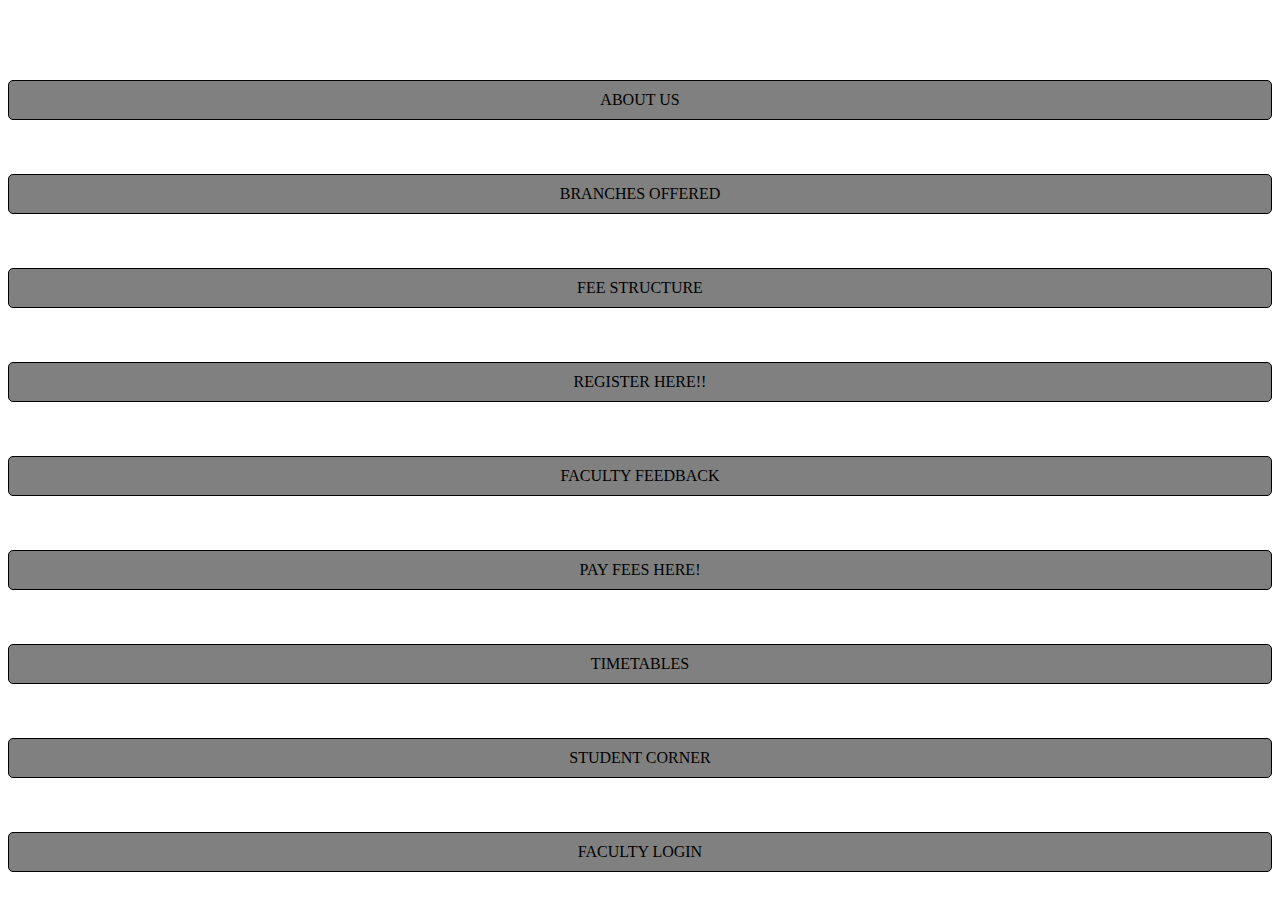
<file: index.html>
<html>
    <head>
        <style>
    a {
      display: flex;
      justify-content: center;
      align-items: center;
      text-decoration: none;
      color: black;
      font-size: 16px;
      padding: 10px 20px;
      border: 1px solid black;
      border-radius: 5px;
      background-color: grey;
    }

    a:hover {
      background-color: lightgray;
    }
  </style>
    </head>
    <body>
        <br><br><br><br>
    <a href="aboutus.html" target=exe.html>ABOUT US</a><br>
    <br><br>
    <a href="branches.html" target=exe.html>BRANCHES OFFERED</a><BR>
    <br><br>
    <a href="fee.html" target=exe.html>FEE STRUCTURE</a><BR>
    <br><br>
    <a href="form.html" target=exe.html>REGISTER HERE!!</a>
    <br>
    <br><br>
    <a href="feedback.html" target=exe.html>FACULTY FEEDBACK</a>
    <br>
    <br><br>
    <a href="FeePayment.html" target=exe.html>PAY FEES HERE!</a>
    <br>
    <br><br>
    <a href="timetable.html" target=exe.html>TIMETABLES</a>
    <br>
    <br>
    <br>
    <a href="slogin.html" target=exe.html>STUDENT CORNER</a>
    <br>
    <br><br>
    <a href="flogin.html" target=exe.html>FACULTY LOGIN</a>
    <br>
    <br>
    </body>
</html>
</file>
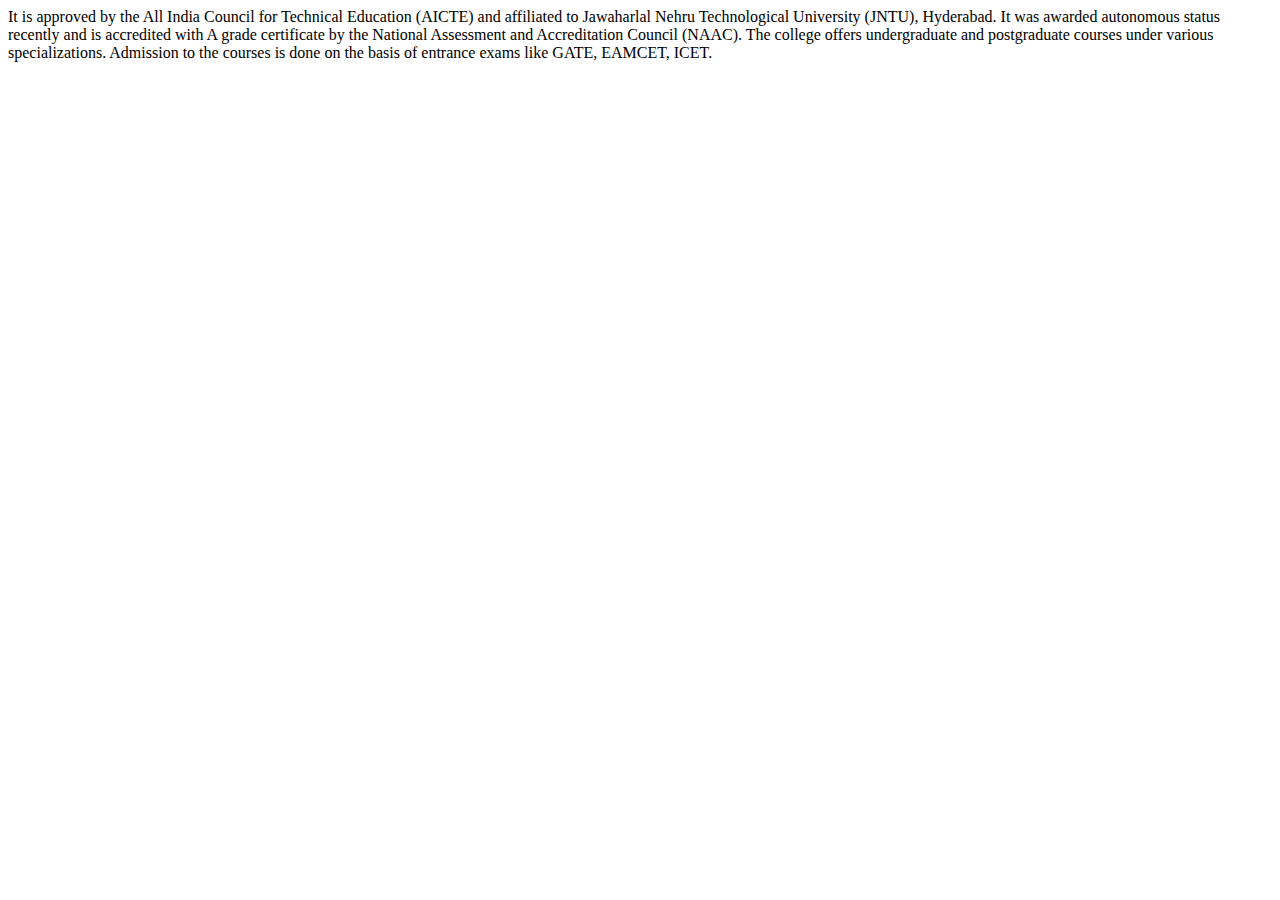
<file: aboutus.html>
<html>
<body>
<p>It is approved by the All India Council for Technical Education (AICTE) and affiliated to Jawaharlal Nehru Technological 
    University (JNTU), Hyderabad. It was awarded autonomous status recently and is accredited with A grade certificate by the 
    National Assessment and Accreditation Council (NAAC). The college offers undergraduate and postgraduate courses under various 
    specializations. Admission to the courses is done on the basis of entrance exams like GATE, EAMCET, ICET.</p>
</body>
</html>
</file>
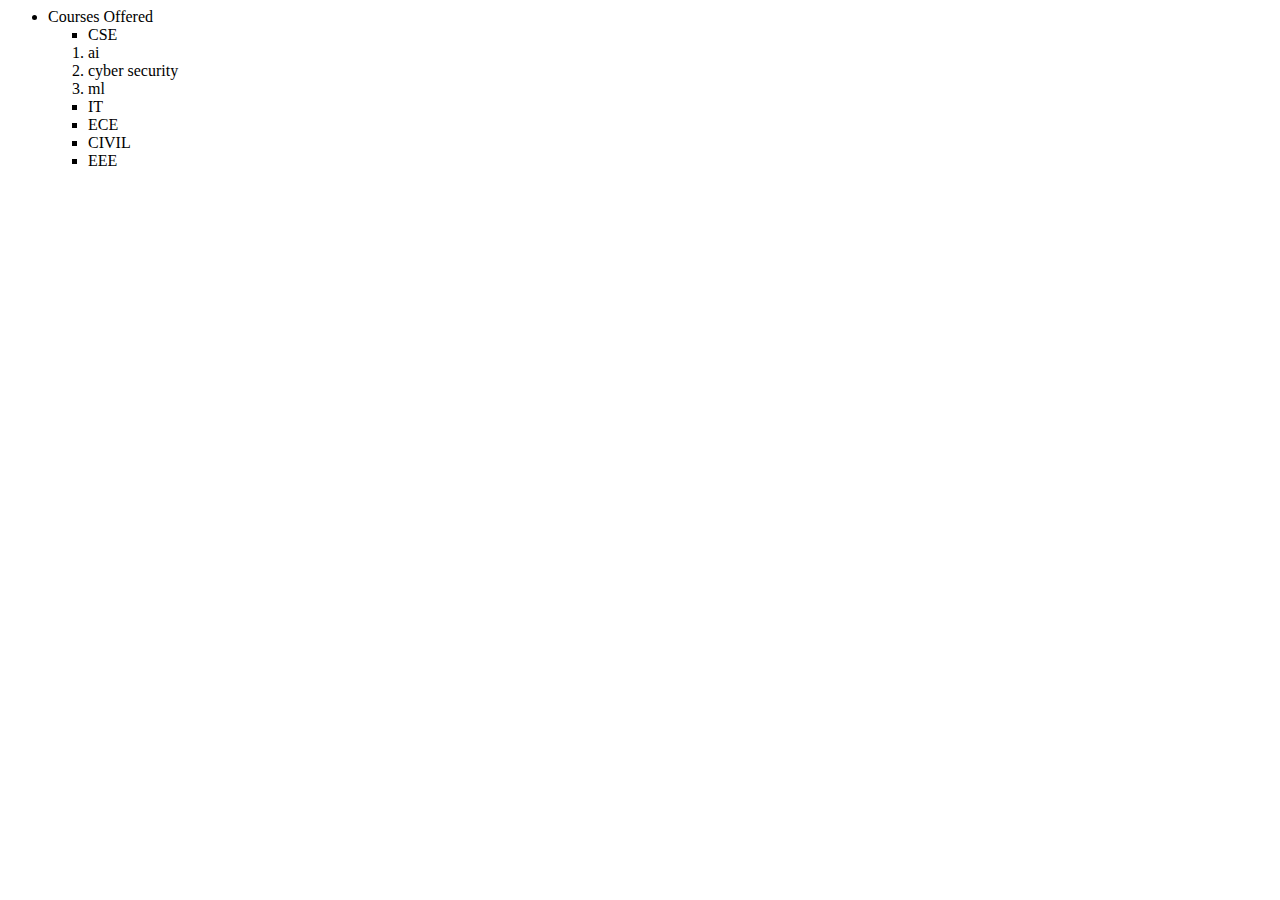
<file: branches.html>
<html>
<body>
<ul type="disk">
	<li>Courses Offered
		<ul type="square">
			<li>CSE
		</ul>
		<ol type=1>
			<li>ai
			<li>cyber security
			<li>ml
		</ol>
		<ul type="square">
			<li>IT
		</ul>
		<ul type="square">
			<li>ECE
		</ul>
		<ul type="square">
			<li>CIVIL
		</ul>
		<ul type="square">
			<li>EEE
		</ul>
</ul>
</body>
</html>
</file>
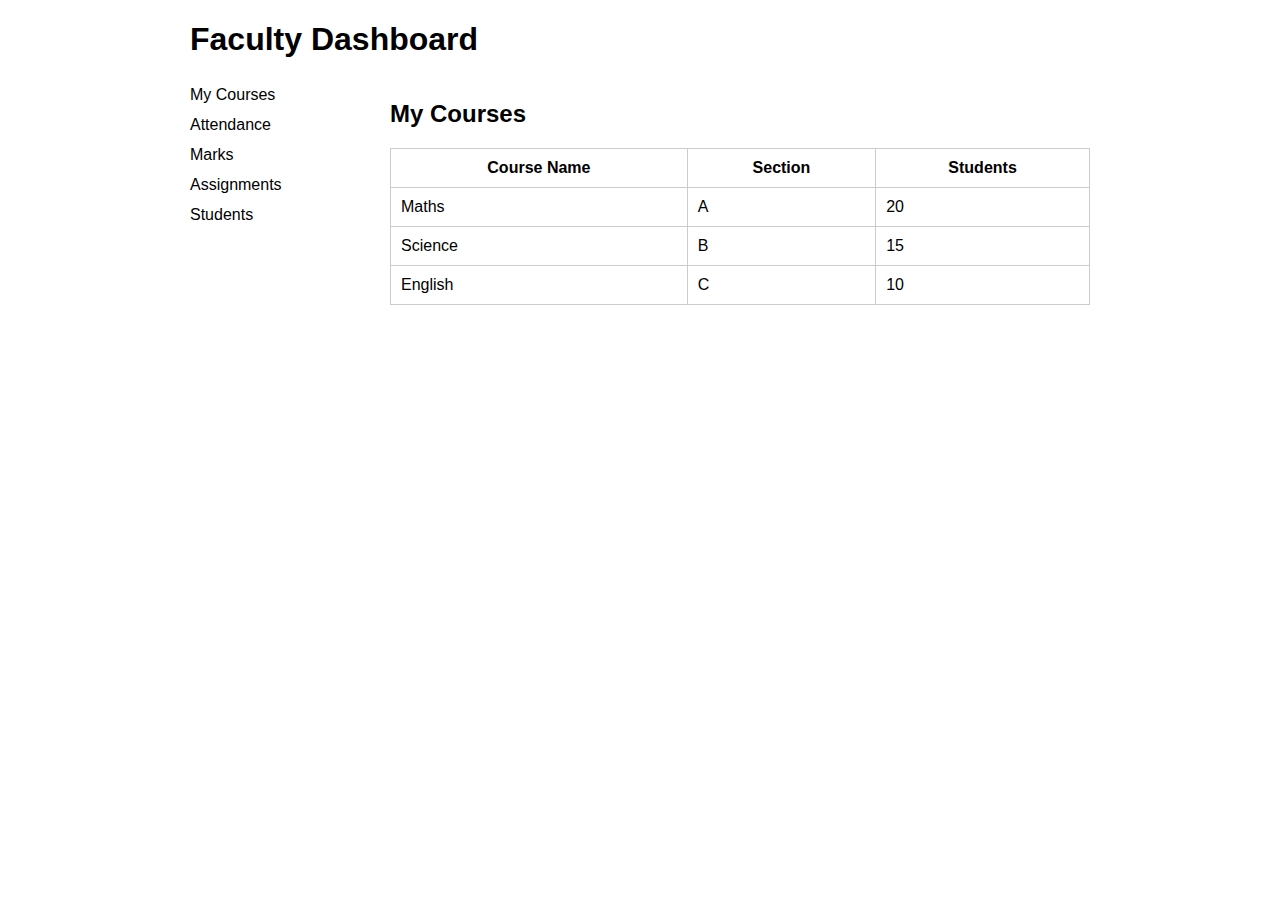
<file: fdashboard.html>
<!DOCTYPE html>
<html>
<head>
<title>Faculty Dashboard</title>
<link rel="stylesheet" href="stylee.css">
</head>
<body>
<div class="container">
<h1>Faculty Dashboard</h1>
<div class="sidebar">
<ul>
<li><a href="#">My Courses</a></li>
<li><a href="#">Attendance</a></li>
<li><a href="#">Marks</a></li>
<li><a href="#">Assignments</a></li>
<li><a href="#">Students</a></li>
</ul>
</div>
<div class="main">
<h2>My Courses</h2>
<table>
<tr>
<th>Course Name</th>
<th>Section</th>
<th>Students</th>
</tr>
<tr>
<td>Maths</td>
<td>A</td>
<td>20</td>
</tr>
<tr>
<td>Science</td>
<td>B</td>
<td>15</td>
</tr>
<tr>
<td>English</td>
<td>C</td>
<td>10</td>
</tr>
</table>
</div>
</div>
</body>
</html>
</file>
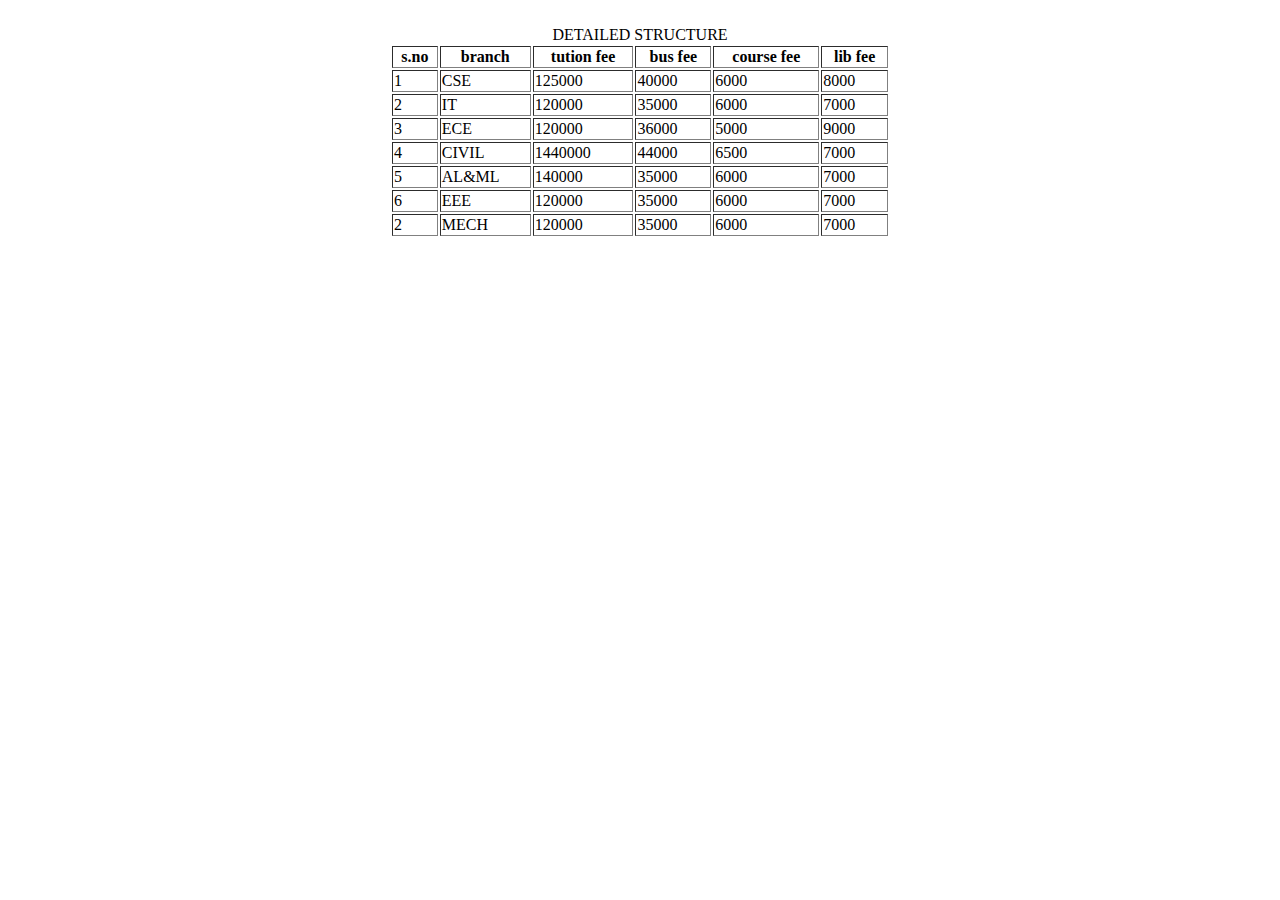
<file: fee.html>
<html>
<body>
<table border height=20 width=500 hspace=200 vspace=100 title="fee" frame="void" align=center>
		<caption> DETAILED STRUCTURE </caption>
		<thead>
			<tr>
				<th>s.no</th>
				<th>branch</th>
				<th>tution fee</th>
				<th>bus fee</th>
				<th>course fee</th>
				<th>lib fee</th>
			</tr>
		</thead>
		<br>
		<tbody>
			<tr>
				<td>1</td>
				<td>CSE</td>
				<td>125000</td>
				<td>40000</td>
				<td>6000</td>
				<td>8000</td>
			</tr>
			<tr>
				<td>2</td>
				<td>IT</td>
				<td>120000</td>
				<td>35000</td>
				<td>6000</td>
				<td>7000</td>
			</tr>
			<tr>
				<td>3</td>
				<td>ECE</td>
				<td>120000</td>
				<td>36000</td>
				<td>5000</td>
				<td>9000</td>
			</tr>
			<tr>
				<td>4</td>
				<td>CIVIL</td>
				<td>1440000</td>
				<td>44000</td>
				<td>6500</td>
				<td>7000</td>
			</tr>
			<tr>
				<td>5</td>
				<td>AL&ML</td>
				<td>140000</td>
				<td>35000</td>
				<td>6000</td>
				<td>7000</td>
			</tr>
			<tr>
				<td>6</td>
				<td>EEE</td>
				<td>120000</td>
				<td>35000</td>
				<td>6000</td>
				<td>7000</td>
			</tr>
			<tr>
				<td>2</td>
				<td>MECH</td>
				<td>120000</td>
				<td>35000</td>
				<td>6000</td>
				<td>7000</td>
			</tr>
		</table>
	</body>
</html>
</file>
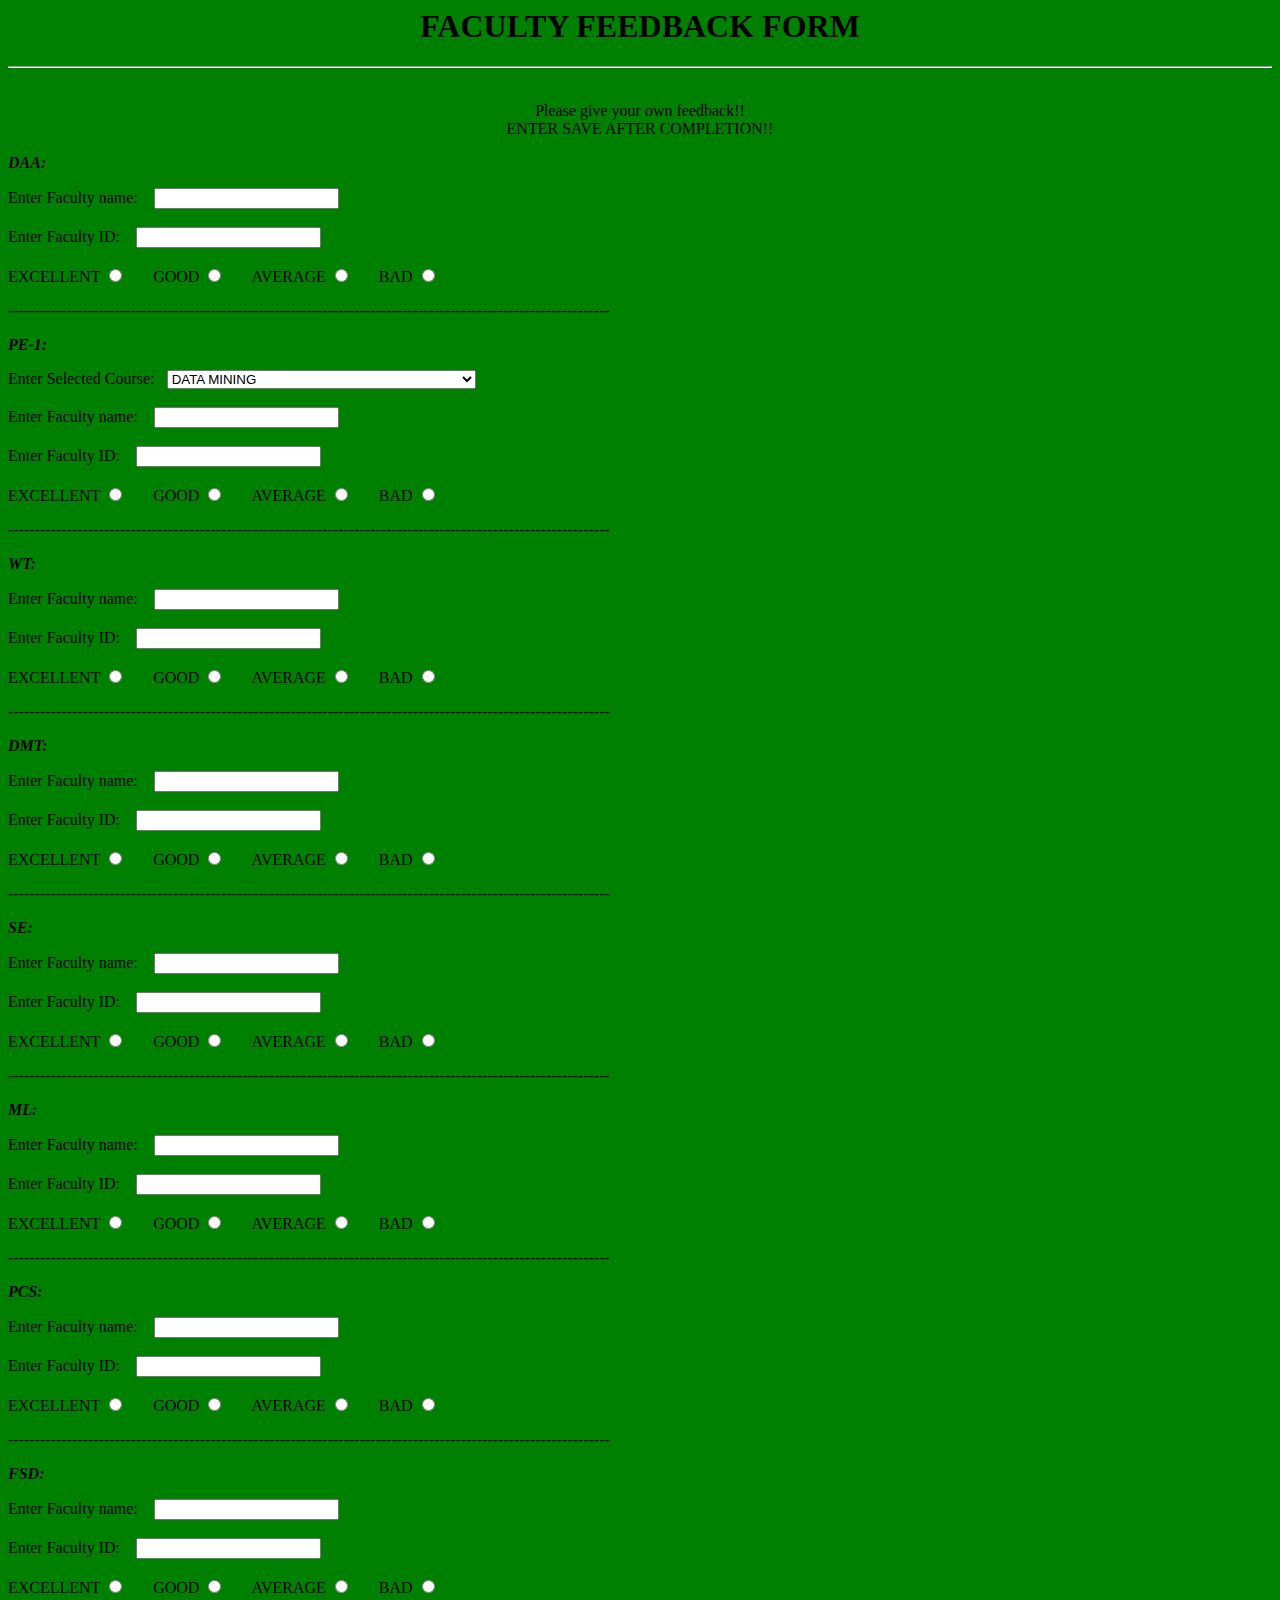
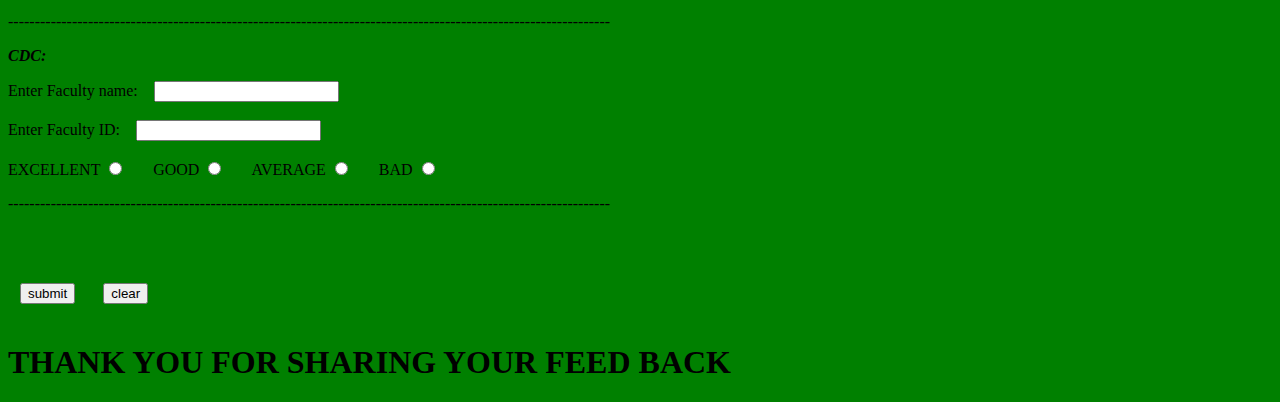
<file: feedback.html>
<html>
<head>
	<title> FEEDBACK FORM </title>
<body bgcolor="green">
	<h1 align=center> FACULTY FEEDBACK FORM </h1>
	<hr>
	<p align=center>
	<br>
	Please give your own feedback!!<br>
	ENTER SAVE AFTER COMPLETION!!<br></p>
	<p><b><i>DAA:</b></i></p>
	Enter Faculty name:&nbsp; &nbsp; <input type="text" name="fname"</input><br><br>
	Enter Faculty ID:&nbsp; &nbsp; <input type="text" name="fid"</input><br><br>
	EXCELLENT <input type="radio" name="excellent" value="yes"> &nbsp; &nbsp; &nbsp;
	GOOD <input type="radio" name="excellent" value="yes"> &nbsp; &nbsp; &nbsp;
	AVERAGE <input type="radio" name="excellent" value="yes"> &nbsp; &nbsp; &nbsp;
	BAD <input type="radio" name="excellent" value="yes"> &nbsp; &nbsp; &nbsp;<br>
	<p>-----------------------------------------------------------------------------------------------------------------</p>
	<p><b><i>PE-1:</b></i></p>
	Enter Selected Course:&nbsp; &nbsp;<select name="pecourse">
		<option value="DM">DATA MINING</option>
		<option value="RPA">ROBOTIC PROCESS AUTOMATION</option>
		<option value="NSC">NETWORK SECURITY AND CRYPTOGRAPHY</option>
		</select><BR><BR>
	Enter Faculty name:&nbsp; &nbsp; <input type="text" name="fname"</input><br><br>
	Enter Faculty ID:&nbsp; &nbsp; <input type="text" name="fid"</input><br><br>
	EXCELLENT <input type="radio" name="exce" value="yes"> &nbsp; &nbsp; &nbsp;
	GOOD <input type="radio" name="exce" value="yes"> &nbsp; &nbsp; &nbsp;
	AVERAGE <input type="radio" name="exce" value="yes"> &nbsp; &nbsp; &nbsp;
	BAD <input type="radio" name="exce" value="yes"> &nbsp; &nbsp; &nbsp;<br>
	<p>-----------------------------------------------------------------------------------------------------------------</p>
	<p><b><i>WT:</b></i></p>
	Enter Faculty name:&nbsp; &nbsp; <input type="text" name="fname"</input><br><br>
	Enter Faculty ID:&nbsp; &nbsp; <input type="text" name="fid"</input><br><br>
	EXCELLENT <input type="radio" name="ex" value="yes"> &nbsp; &nbsp; &nbsp;
	GOOD <input type="radio" name="ex" value="yes"> &nbsp; &nbsp; &nbsp;
	AVERAGE <input type="radio" name="ex" value="yes"> &nbsp; &nbsp; &nbsp;
	BAD <input type="radio" name="ex" value="yes"> &nbsp; &nbsp; &nbsp;<br>
	<p>-----------------------------------------------------------------------------------------------------------------</p>
	<p><b><i>DMT:</b></i></p>
	Enter Faculty name:&nbsp; &nbsp; <input type="text" name="fname"</input><br><br>
	Enter Faculty ID:&nbsp; &nbsp; <input type="text" name="fid"</input><br><br>
	EXCELLENT <input type="radio" name="excellent" value="dmt"> &nbsp; &nbsp; &nbsp;
	GOOD <input type="radio" name="good" value="dmt"> &nbsp; &nbsp; &nbsp;
	AVERAGE <input type="radio" name="average" value="dmt"> &nbsp; &nbsp; &nbsp;
	BAD <input type="radio" name="dmt" value="yes"> &nbsp; &nbsp; &nbsp;<br>
	<p>-----------------------------------------------------------------------------------------------------------------</p>
	<p><b><i>SE:</b></i></p>
	Enter Faculty name:&nbsp; &nbsp; <input type="text" name="fname"</input><br><br>
	Enter Faculty ID:&nbsp; &nbsp; <input type="text" name="fid"</input><br><br>
	EXCELLENT <input type="radio" name="se" value="yes"> &nbsp; &nbsp; &nbsp;
	GOOD <input type="radio" name="se" value="yes"> &nbsp; &nbsp; &nbsp;
	AVERAGE <input type="radio" name="se" value="yes"> &nbsp; &nbsp; &nbsp;
	BAD <input type="radio" name="se" value="yes"> &nbsp; &nbsp; &nbsp;<br>
	<p>-----------------------------------------------------------------------------------------------------------------</p>
	<p><b><i>ML:</b></i></p>
	Enter Faculty name:&nbsp; &nbsp; <input type="text" name="fname"</input><br><br>
	Enter Faculty ID:&nbsp; &nbsp; <input type="text" name="fid"</input><br><br>
	EXCELLENT <input type="radio" name="ml" value="yes"> &nbsp; &nbsp; &nbsp;
	GOOD <input type="radio" name="ml" value="yes"> &nbsp; &nbsp; &nbsp;
	AVERAGE <input type="radio" name="ml" value="yes"> &nbsp; &nbsp; &nbsp;
	BAD <input type="radio" name="ml" value="yes"> &nbsp; &nbsp; &nbsp;<br>
	<p>-----------------------------------------------------------------------------------------------------------------</p>
	<p><b><i>PCS:</b></i></p>
	Enter Faculty name:&nbsp; &nbsp; <input type="text" name="fname"</input><br><br>
	Enter Faculty ID:&nbsp; &nbsp; <input type="text" name="fid"</input><br><br>
	EXCELLENT <input type="radio" name="pcs" value="yes"> &nbsp; &nbsp; &nbsp;
	GOOD <input type="radio" name="pcs" value="yes"> &nbsp; &nbsp; &nbsp;
	AVERAGE <input type="radio" name="pcs" value="yes"> &nbsp; &nbsp; &nbsp;
	BAD <input type="radio" name="pcs" value="yes"> &nbsp; &nbsp; &nbsp;<br>
	<p>-----------------------------------------------------------------------------------------------------------------</p>
	<p><b><i>FSD:</b></i></p>
	Enter Faculty name:&nbsp; &nbsp; <input type="text" name="fname"</input><br><br>
	Enter Faculty ID:&nbsp; &nbsp; <input type="text" name="fid"</input><br><br>
	EXCELLENT <input type="radio" name="fsd" value="yes"> &nbsp; &nbsp; &nbsp;
	GOOD <input type="radio" name="fsd" value="yes"> &nbsp; &nbsp; &nbsp;
	AVERAGE <input type="radio" name="fsd" value="yes"> &nbsp; &nbsp; &nbsp;
	BAD <input type="radio" name="fsd" value="yes"> &nbsp; &nbsp; &nbsp;<br>
	<p>-----------------------------------------------------------------------------------------------------------------</p>
	<p><b><i>CDC:</b></i></p>
	Enter Faculty name:&nbsp; &nbsp; <input type="text" name="fname"</input><br><br>
	Enter Faculty ID:&nbsp; &nbsp; <input type="text" name="fid"</input><br><br>
	EXCELLENT <input type="radio" name="cdc" value="yes"> &nbsp; &nbsp; &nbsp;
	GOOD <input type="radio" name="cdc" value="yes"> &nbsp; &nbsp; &nbsp;
	AVERAGE <input type="radio" name="cdc" value="yes"> &nbsp; &nbsp; &nbsp;
	BAD <input type="radio" name="cdc" value="yes"> &nbsp; &nbsp; &nbsp;<br>
	<p>-----------------------------------------------------------------------------------------------------------------</p><BR><BR><BR>
	&nbsp; &nbsp;<input type="button" name="submit" value="submit">&nbsp; &nbsp; &nbsp; &nbsp;<input type="reset" value="clear"><BR><BR>
	<H1>THANK YOU FOR SHARING YOUR FEED BACK</H1>
</body>
</html>
</file>
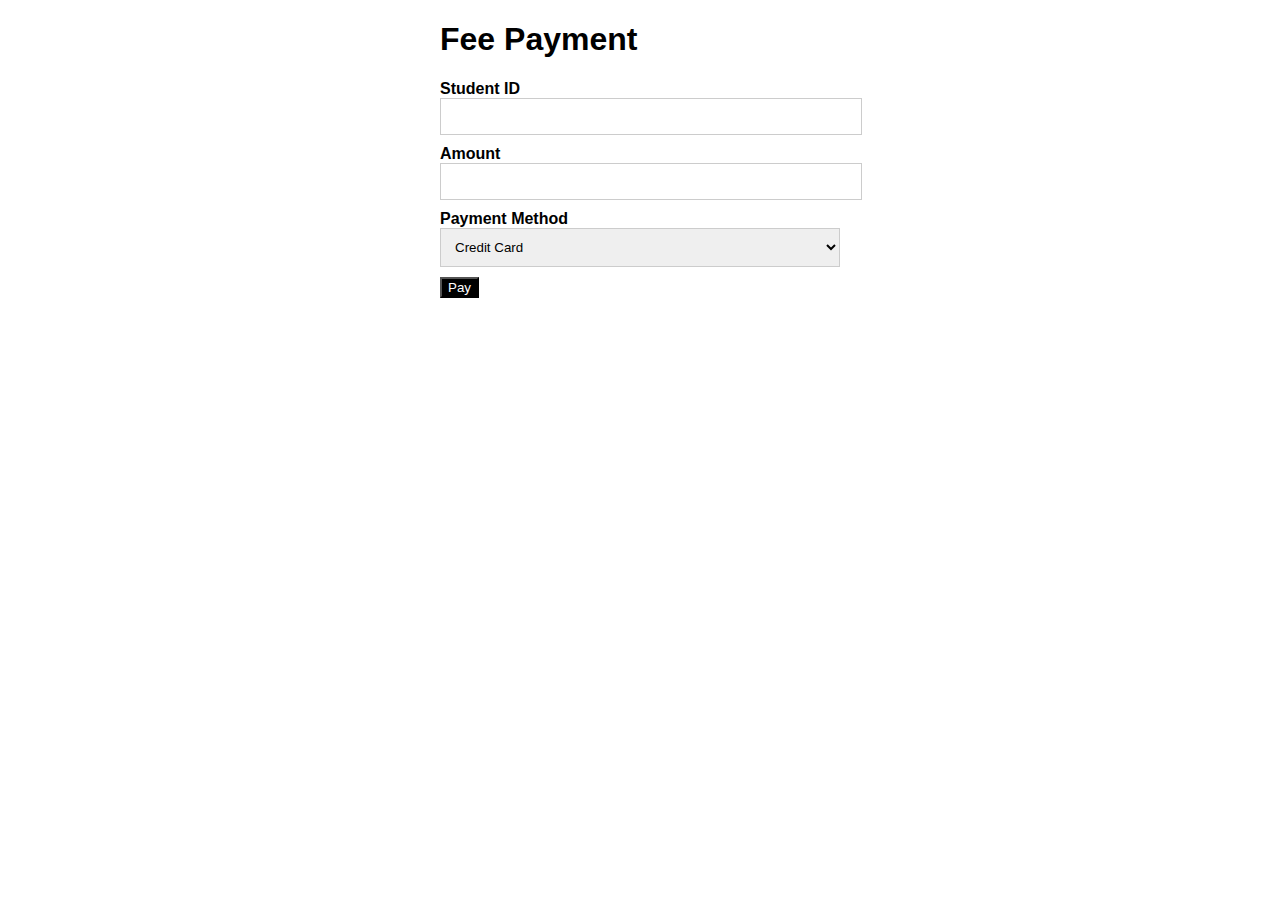
<file: FeePayment.html>
<!DOCTYPE html>
<html>
<head>
<title>Fee Payment</title>
<link rel="stylesheet" href="sty.css">
</head>
<body>
<div class="container">
<h1>Fee Payment</h1>
<form action="pay-fee.php" method="post">
<div class="form-group">
<label for="student-id">Student ID</label>
<input type="text" name="student-id" id="student-id" class="form-control">
</div>
<div class="form-group">
<label for="amount">Amount</label>
<input type="number" name="amount" id="amount" class="form-control">
</div>
<div class="form-group">
<label for="payment-method">Payment Method</label>
<select name="payment-method" id="payment-method" class="form-control">
<option value="card">Credit Card</option>
<option value="bank-transfer">Bank Transfer</option>
</select>
</div>
<button type="submit" class="btn btn-primary">Pay</button>
</form>
</div>
</body>
</html>
</file>
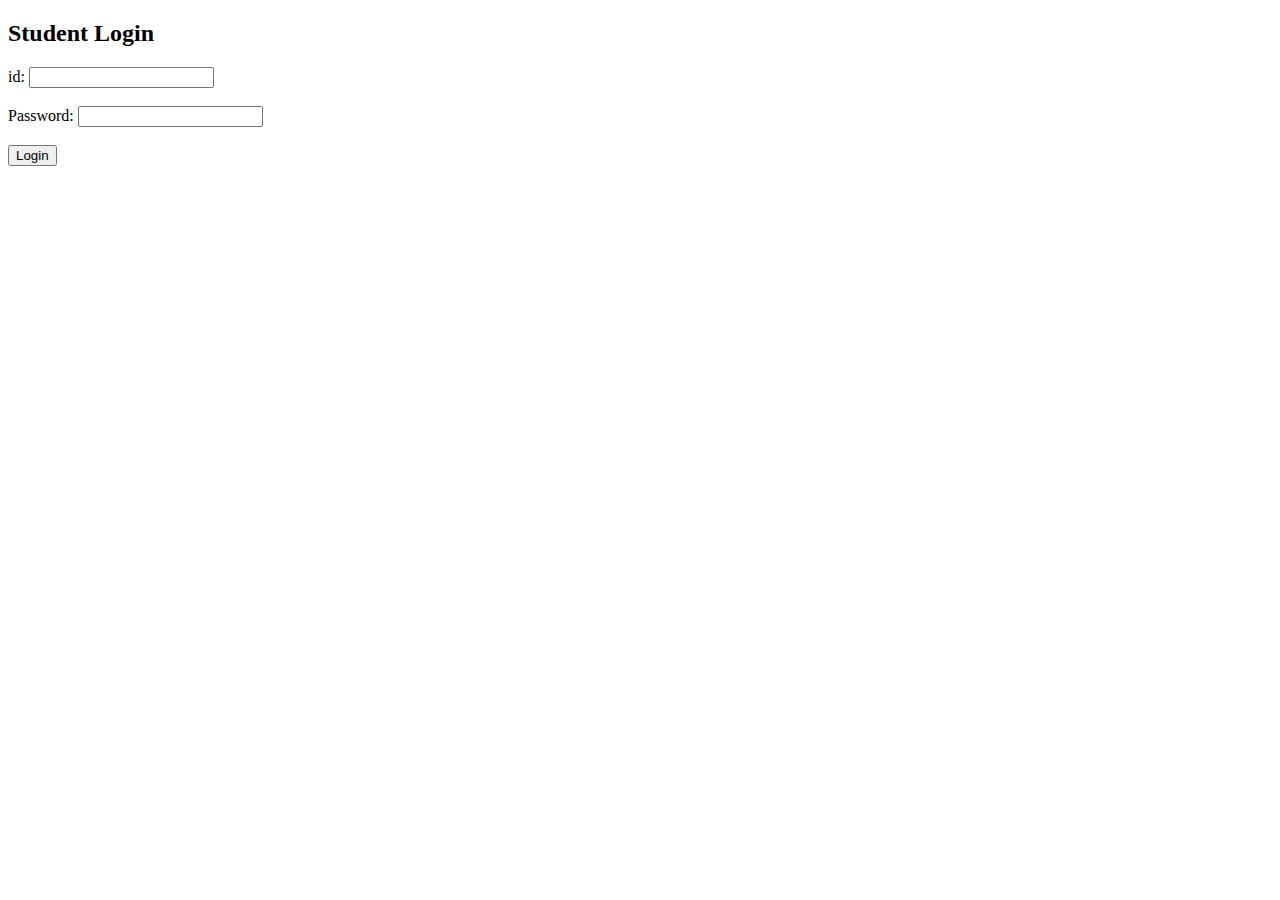
<file: flogin.html>
<!DOCTYPE html>
<html>
<head>
    <title>Student Login</title>
    <script>
        function authenticate() {
            var rollNumber = document.getElementById("rollNumber").value;
            var password = document.getElementById("password").value;
            if (rollNumber === password) {
                alert("Login successful!");
                window.location.href = "fdashboard.html";
            } else {
                alert("Incorrect credentials. Please try again.");
            }
        }
    </script>
</head>
<body>
    <h2>Student Login</h2>
    <form>
        <label for="rollNumber">id:</label>
        <input type="text" id="rollNumber" name="rollNumber" required><br><br>
        
        <label for="password">Password:</label>
        <input type="password" id="password" name="password" required><br><br>
        
        <input type="button" value="Login" onclick="authenticate()">
    </form>
</body>
</html>
</file>
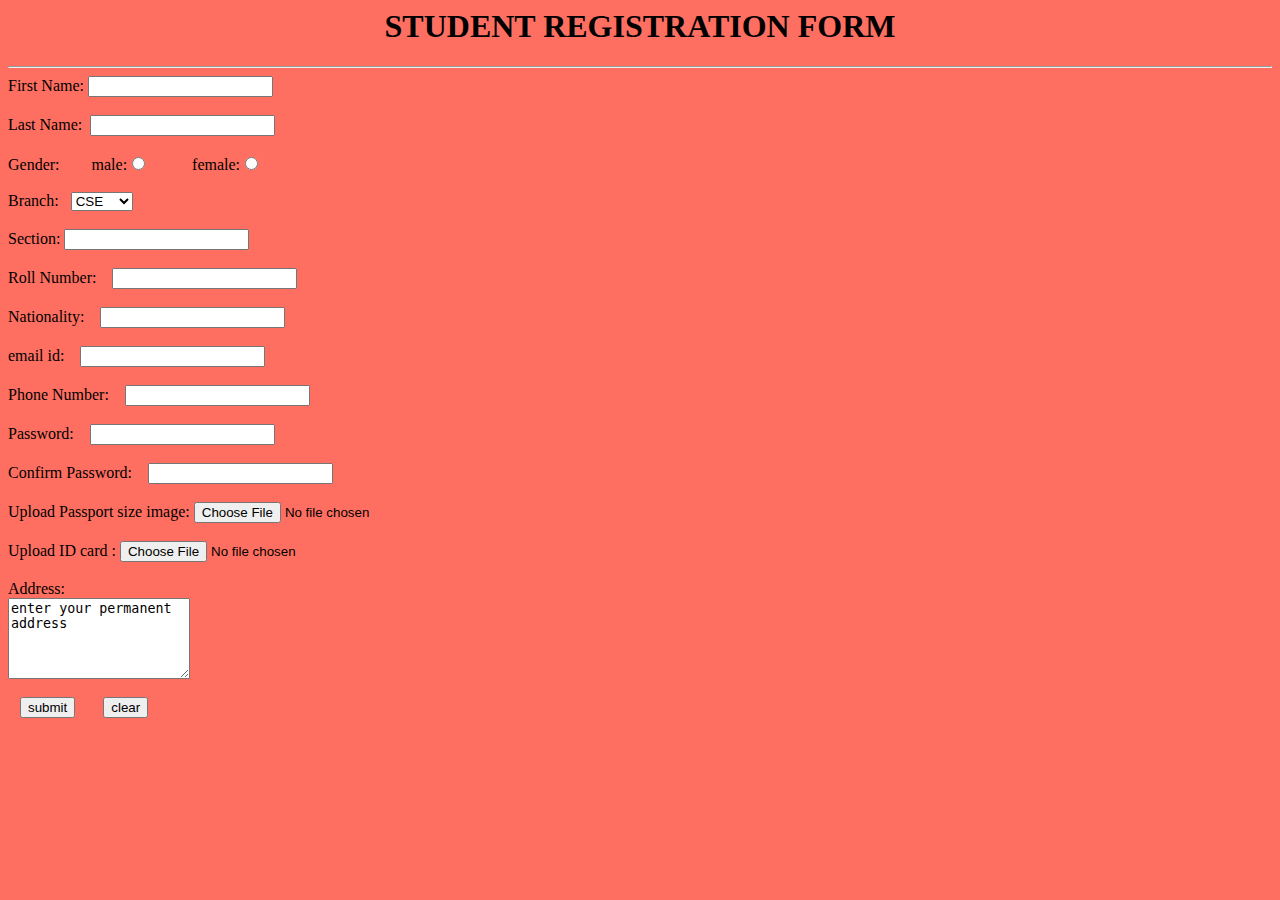
<file: form.html>
<!Student Registration.......-->
<html>
<head>
	<h1 align=center>STUDENT REGISTRATION FORM</h1><hr>
</head>
<body bgcolor=#FF6F61>
	<form name="Studentinfo" method="get">
		First Name: <input type="text" name="name" ><br><br>
		Last Name:&nbsp; <input type="text" name="name"><BR><br>
		Gender:&nbsp; &nbsp; &nbsp; &nbsp; male:<input type="radio" name="Gender" value="yes"/> &nbsp; &nbsp; &nbsp; &nbsp; &nbsp;
				female:<input type="radio" name="Gender" value="yes"/><br><br>
		Branch:&nbsp; &nbsp;<select name="Branch" id="branch">
		<option value="CSE">CSE</option>
		<option value="IT">IT</option>
		<option value="MECH">MECH</option>
		<option value="EEE">EEE</option>
		<option value="ECE">ECE</option>
		<option value="CIVIL">CIVIL</option>
		</select><br><br>
		Section: <input type="text" name="sec" ><br><br>
		Roll Number:&nbsp; &nbsp; <input type="TEXT" maxlength=10 name="rno"><br><br>
		Nationality:&nbsp; &nbsp; <input type="text" name="name" ><br><br>
		email id:&nbsp; &nbsp; <input type="text" name="mail"><br><br>
		Phone Number:&nbsp; &nbsp; <input type="int" name="phno" maxlength=10 ><br><br>
		Password:&nbsp; &nbsp; <input type="password" name="pwd" ><br><br>
		Confirm Password:&nbsp; &nbsp; <input type="password" name="cpwd" ><br><br>
		Upload Passport size image: <input type="file" name="img" value="browse"><br><br>
		Upload ID card : <input type="file" name="id" value="browse"><br><br>
		Address:<br><textarea name="address" rows=5 columns=10000>enter your permanent address</textarea><br><br>
		&nbsp; &nbsp;<input type="button" name="submit" value="submit">&nbsp; &nbsp; &nbsp; &nbsp;<input type="reset" value="clear">
	</form>
</body>
</html>
</file>
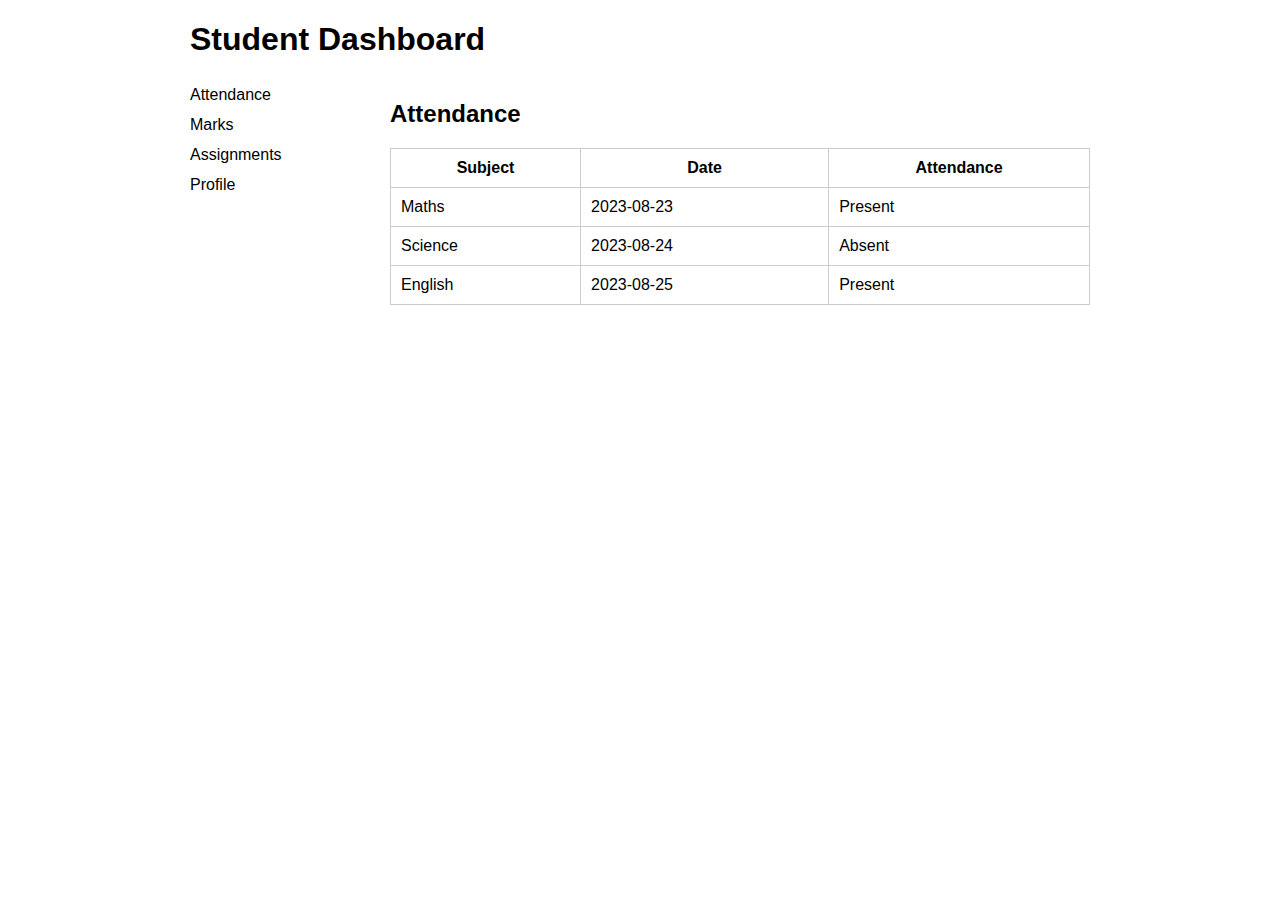
<file: sdashboard.html>
<!DOCTYPE html>
<html>
<head>
<title>Student Dashboard</title>
<link rel="stylesheet" href="sstyle.css">
</head>
<body>
<div class="container">
<h1>Student Dashboard</h1>
<div class="sidebar">
<ul>
<li><a href="#">Attendance</a></li>
<li><a href="#">Marks</a></li>
<li><a href="#">Assignments</a></li>
<li><a href="#">Profile</a></li>
</ul>
</div>
<div class="main">
<h2>Attendance</h2>
<table>
<tr>
<th>Subject</th>
<th>Date</th>
<th>Attendance</th>
</tr>
<tr>
<td>Maths</td>
<td>2023-08-23</td>
<td>Present</td>
</tr>
<tr>
<td>Science</td>
<td>2023-08-24</td>
<td>Absent</td>
</tr>
<tr>
<td>English</td>
<td>2023-08-25</td>
<td>Present</td>
</tr>
</table>
</div>
</div>
</body>
</html>
</file>
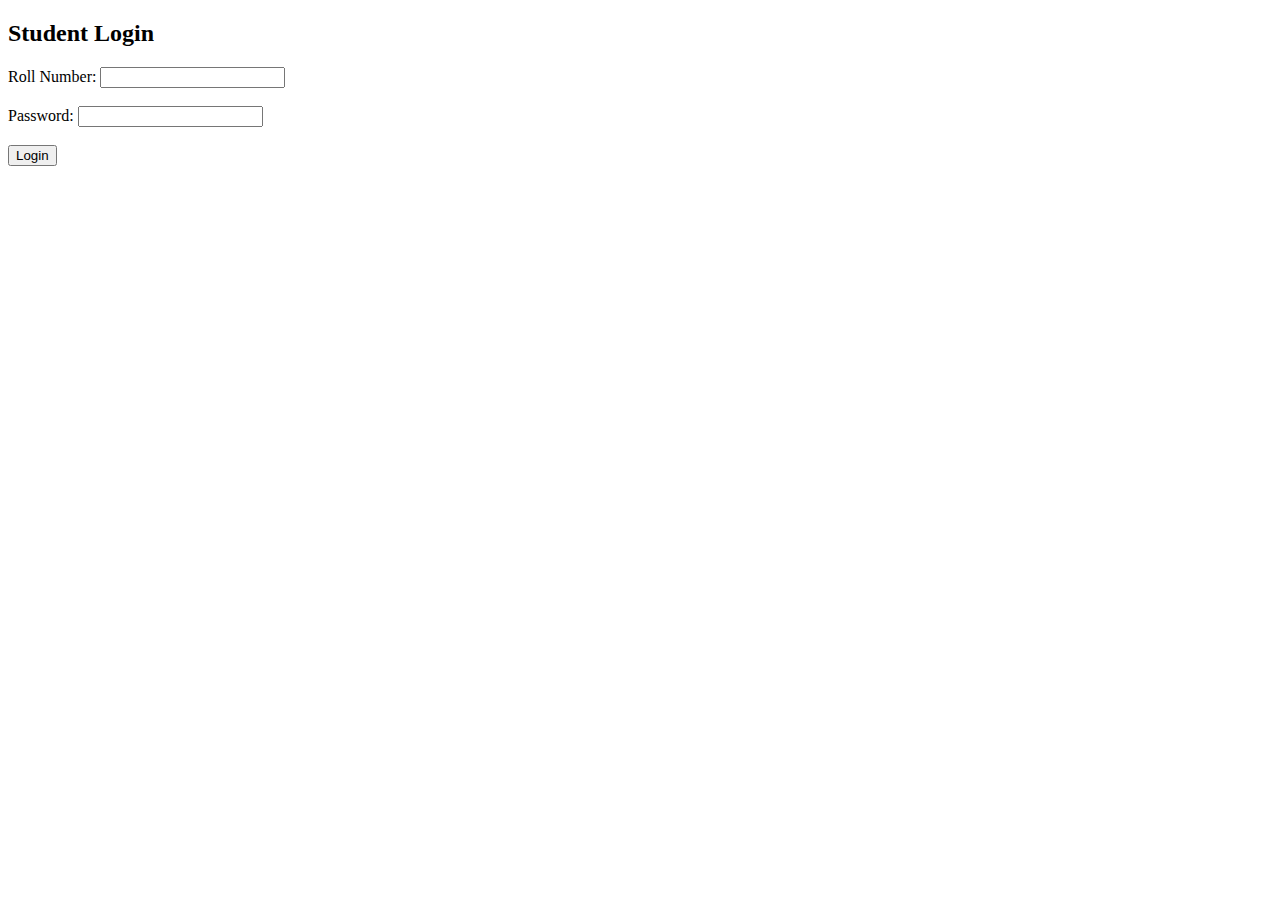
<file: slogin.html>
<!DOCTYPE html>
<html>
<head>
    <title>Student Login</title>
    <script>
        function authenticate() {
            var rollNumber = document.getElementById("rollNumber").value;
            var password = document.getElementById("password").value;
            if (rollNumber === password) {
                alert("Login successful!");
                window.location.href = "sdashboard.html";
            } else {
                alert("Incorrect credentials. Please try again.");
            }
        }
    </script>
</head>
<body>
    <h2>Student Login</h2>
    <form>
        <label for="rollNumber">Roll Number:</label>
        <input type="text" id="rollNumber" name="rollNumber" required><br><br>
        
        <label for="password">Password:</label>
        <input type="password" id="password" name="password" required><br><br>
        
        <input type="button" value="Login" onclick="authenticate()">
    </form>
</body>
</html>
</file>
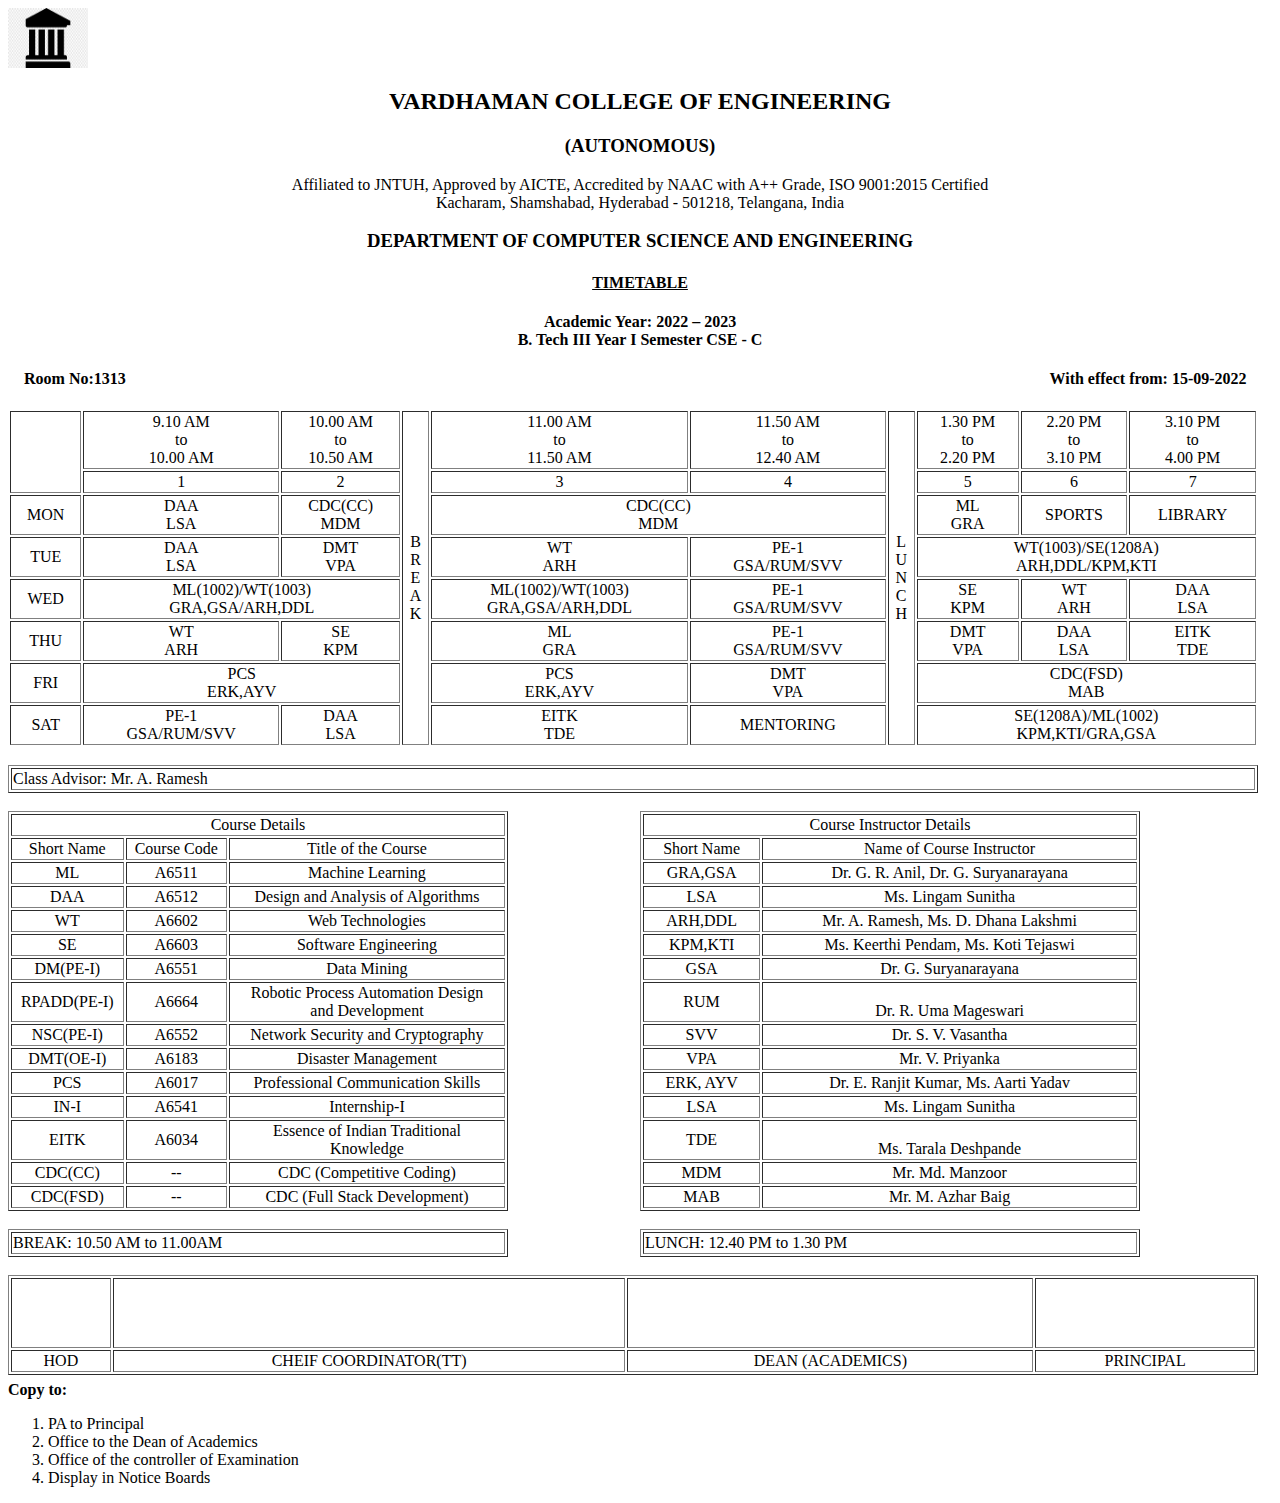
<file: timetable.html>
<html>
<head>
	<title> TIME TABLE CSE_C </title>
</head>
<body>
<img src="logo.png" height=60 width=80>
<h2 align=center>VARDHAMAN COLLEGE OF ENGINEERING</h2>
<h3 align=center>(AUTONOMOUS)</h3>
<p align=center>Affiliated to JNTUH, Approved by AICTE, Accredited by NAAC with A++ Grade, ISO 9001:2015 Certified<br>
Kacharam, Shamshabad, Hyderabad - 501218, Telangana, India</p>
<h3 align=center>DEPARTMENT OF COMPUTER SCIENCE AND ENGINEERING</h3>
<h4 align=center><u>TIMETABLE</u></h4>
<h4 align=center>Academic Year: 2022 – 2023<br>
B. Tech III Year I Semester CSE - C</h4>
<h4 align=left>&nbsp &nbsp Room No:1313 &nbsp &nbsp &nbsp &nbsp &nbsp &nbsp &nbsp &nbsp &nbsp &nbsp &nbsp &nbsp &nbsp &nbsp &nbsp &nbsp &nbsp &nbsp &nbsp &nbsp &nbsp &nbsp &nbsp &nbsp &nbsp &nbsp &nbsp &nbsp &nbsp &nbsp &nbsp &nbsp &nbsp &nbsp &nbsp &nbsp &nbsp &nbsp &nbsp &nbsp &nbsp &nbsp &nbsp &nbsp &nbsp &nbsp &nbsp &nbsp &nbsp &nbsp &nbsp &nbsp &nbsp &nbsp &nbsp &nbsp &nbsp &nbsp &nbsp &nbsp &nbsp &nbsp &nbsp &nbsp &nbsp &nbsp &nbsp &nbsp &nbsp &nbsp &nbsp &nbsp &nbsp &nbsp &nbsp &nbsp &nbsp &nbsp &nbsp &nbsp &nbsp &nbsp &nbsp &nbsp &nbsp &nbsp &nbsp &nbsp &nbsp &nbsp &nbsp &nbsp &nbsp &nbsp &nbsp &nbsp &nbsp &nbsp &nbsp &nbsp &nbsp &nbsp &nbsp &nbsp &nbsp &nbsp &nbsp &nbsp &nbsp &nbsp &nbsp &nbsp &nbsp &nbsp &nbsp With effect from: 15-09-2022</h4>
	<table frame="void" border=3 height=200 width=1250 title="time table">
		<tr align=center>
			<td rowspan=2></td> 
			<td>9.10 AM<br>to<br>10.00 AM</td>
			<td>10.00 AM<br>to<br>10.50 AM</td>
			<td rowspan=8>B<br>R<br>E<br>A<br>K</th>
			<td>11.00 AM<br>to<br>11.50 AM</td>
			<td>11.50 AM<br>to<br>12.40 AM</td>
			<td rowspan=8>L<br>U<br>N<br>C<br>H</td>
			<td>1.30 PM<br>to<br>2.20 PM</td>
			<td>2.20 PM<br>to<br>3.10 PM</td>
			<td>3.10 PM<br>to<br>4.00 PM</td>
		</tr>
		<tr align=center>			
			<td>1</td>
			<td>2</td>
			<td>3</td>
			<td>4</td>
			<td>5</td>
			<td>6</td>
			<td>7</td>
		</tr>
		<tr align=center>
			<td>MON</td>
			<td>DAA<br>LSA</td>
			<td>CDC(CC)<br>MDM</td>
			<td colspan=2>CDC(CC)<br>MDM</td>
			<td>ML<br>GRA</td>
			<td>SPORTS</td>
			<td>LIBRARY</td>
		</tr>
		<tr align=center>
			<td>TUE</td>
			<td>DAA<br>LSA</td>
			<td>DMT<br>VPA</td>
			<td>WT<br>ARH</td>
			<td>PE-1<br>GSA/RUM/SVV</td>
			<td colspan=3>WT(1003)/SE(1208A)<br>ARH,DDL/KPM,KTI</td>
		</tr>
		<tr align=center>
			<td>WED</td>
			<td colspan=2>ML(1002)/WT(1003)<br>GRA,GSA/ARH,DDL</td>
			<td>ML(1002)/WT(1003)<br>GRA,GSA/ARH,DDL</td>
			<td>PE-1<br>GSA/RUM/SVV</td>
			<td>SE<br>KPM</td>
			<td>WT<BR>ARH</td>
			<td>DAA<BR>LSA</td>
		</tr>
		<tr align=center>
			<td>THU</td>
			<td>WT<br>ARH</td>
			<td>SE<br>KPM</td>
			<td>ML<br>GRA</td>
			<td>PE-1<br>GSA/RUM/SVV</td>
			<td>DMT<br>VPA</td>
			<td>DAA<BR>LSA</td>
			<td>EITK<BR>TDE</td>
		</tr>		
		<tr align=center>
			<td>FRI</td>
			<td colspan=2>PCS<br>ERK,AYV</td>
			<td>PCS<br>ERK,AYV</td>
			<td>DMT<br>VPA</td>
			<td colspan=3>CDC(FSD)<br>MAB</td>
		</tr>
		<tr align=center>
			<td>SAT</td>
			<td>PE-1<br>GSA/RUM/SVV</td>
			<td>DAA<BR>LSA</td>
			<td>EITK<BR>TDE</td>
			<td>MENTORING</td>
			<td colspan=3>SE(1208A)/ML(1002)<br>KPM,KTI/GRA,GSA</td>
		</tr>
	</table><br>
	<table border width=1250>
	<tr>
		<td>Class Advisor: Mr. A. Ramesh &nbsp &nbsp &nbsp &nbsp &nbsp &nbsp &nbsp &nbsp &nbsp &nbsp &nbsp &nbsp &nbsp &nbsp &nbsp &nbsp &nbsp &nbsp &nbsp &nbsp &nbsp &nbsp &nbsp &nbsp &nbsp &nbsp &nbsp &nbsp &nbsp &nbsp &nbsp &nbsp &nbsp &nbsp &nbsp &nbsp &nbsp &nbsp &nbsp &nbsp &nbsp &nbsp &nbsp &nbsp &nbsp &nbsp &nbsp &nbsp &nbsp &nbsp &nbsp &nbsp &nbsp &nbsp &nbsp &nbsp &nbsp &nbsp &nbsp &nbsp &nbsp &nbsp &nbsp &nbsp &nbsp &nbsp </td>
	</tr>
	</table>
	<br>
		<table align=left border=1 width=500>
			<tr align=center>
				<td colspan=3>Course Details</td>
			</tr>
			<tr align=center>
				<td>Short Name</td>
				<td>Course Code</td>
				<td>Title of the Course</td>
			</tr>
			<tr align=center>
				<td>ML</td>
				<td>A6511</td>
				<td>Machine Learning</td>
			</tr>
			<tr align=center>
				<td>DAA</td>
				<td>A6512</td>
				<td>Design and Analysis of Algorithms</td>
			</tr>
			<tr align=center>
				<td>WT</td>
				<td>A6602</td>
				<td>Web Technologies</td>
			</tr>
			<tr align=center>
				<td>SE</td>
				<td>A6603</td>
				<td>Software Engineering </td>
			</tr>
			<tr align=center>
				<td>DM(PE-I)</td>
				<td>A6551</td>
				<td>Data Mining</td>
			</tr>
			<tr align=center>
				<td>RPADD(PE-I)</td>
				<td>A6664</td>
				<td>Robotic Process Automation Design<BR>and Development</td>
			</tr>
			<tr align=center>
				<td>NSC(PE-I)</td>
				<td>A6552</td>
				<td>Network Security and Cryptography</td>
			</tr>
			<tr align=center>
				<td>DMT(OE-I)</td>
				<td>A6183</td>
				<td>Disaster Management</td>
			</tr>
			<tr align=center>
				<td>PCS</td>
				<td>A6017</td>
				<td>Professional Communication Skills</td>
			</tr>
			<tr align=center>
				<td>IN-I</td>
				<td>A6541</td>
				<td>Internship-I</td>
			</tr>
			<tr align=center>
				<td>EITK</td>
				<td>A6034</td>
				<td>Essence of Indian Traditional<BR>Knowledge</td>
			</tr>
			<tr align=center>
				<td>CDC(CC)</td>
				<td>--</td>
				<td>CDC (Competitive Coding)</td>
			</tr>
			<tr align=center>
				<td>CDC(FSD)</td>
				<td>--</td>
				<td>CDC (Full Stack Development)</td>
			</tr>
		</table>
		<table border=1 align=center width=500>
			<tr align=center>
				<td colspan=2>Course Instructor Details</td>
			</tr>
			<tr align=center>
				<td>Short Name</td>
				<td>Name of Course Instructor</td>
			</tr>
			<tr align=center>
				<td>GRA,GSA</td>
				<td>Dr. G. R. Anil, Dr. G. Suryanarayana</td>
			</tr>
			<tr align=center>
				<td>LSA</td>
				<td>Ms. Lingam Sunitha</td>
			</tr>
			<tr align=center>
				<td>ARH,DDL</td>
				<td>Mr. A. Ramesh, Ms. D. Dhana Lakshmi</td>
			</tr>
			<tr align=center>
				<td>KPM,KTI</td>
				<td>Ms. Keerthi Pendam, Ms. Koti Tejaswi</td>
			</tr>
			<tr align=center>
				<td>GSA</td>
				<td>Dr. G. Suryanarayana</td>
			</tr>
			<tr align=center>
				<td>RUM</td>
				<td><br>Dr. R. Uma Mageswari</td>
			</tr>
			<tr align=center>
				<td>SVV</td>
				<td>Dr. S. V. Vasantha</td>
			</tr>
			<tr align=center>
				<td>VPA</td>
				<td>Mr. V. Priyanka</td>
			</tr>
			<tr align=center>
				<td>ERK, AYV</td>
				<td>Dr. E. Ranjit Kumar, Ms. Aarti Yadav</td>
			</tr>
			<tr align=center>
				<td>LSA</td>
				<td>Ms. Lingam Sunitha</td>
			</tr>
			<tr align=center>
				<td>TDE</td>
				<td><br>Ms. Tarala Deshpande</td>
			</tr>
			<tr align=center>
				<td>MDM</td>
				<td>Mr. Md. Manzoor</td>
			</tr>
			<tr align=center>
				<td>MAB</td>
				<td>Mr. M. Azhar Baig</td>
			</tr>
		</table><br>
	<table border align=left width=500>
	<tr>
		<td>BREAK: 10.50 AM to 11.00AM</td>
	</tr>
	</table>
	<table border align=center width=500>
	<tr>
		<td>LUNCH: 12.40 PM to  1.30 PM</td>
	</tr>
	</table>
	<br>
	<table border=1 align=left width=1250>
			<tr height=70 >
				<td></td>
				<td></td>
				<td></td>
				<td></td>
			</tr>
			<tr align=center>
				<td>HOD</td>
				<td>CHEIF COORDINATOR(TT)</td>
				<td>DEAN (ACADEMICS)</td>
				<td>PRINCIPAL</td>
			</tr>
	</table>
	<br><br><br><br><br>
	<p><b>Copy to:</b></p>
	<ol type="1">
		<li>PA to Principal</li>
		<li>Office to the Dean of Academics</li>
		<li>Office of the controller of Examination</li>
		<li>Display in Notice Boards</li>
	</ol>
</body>
</html>
</file>
<file: stylee.css>
body {
    font-family: sans-serif;
    background-color: #fff;
  }
  
  .container {
    width: 900px;
    margin: 0 auto;
  }
  
  .sidebar {
    width: 200px;
    float: left;
  }
  
  .main {
    width: 700px;
    float: right;
  }
  
  ul {
    list-style-type: none;
    margin: 0;
    padding: 0;
  }
  
  li {
    line-height: 30px;
  }
  
  a {
    color: #000;
    text-decoration: none;
  }
  
  table {
    width: 100%;
    border-collapse: collapse;
  }
  
  th, td {
    padding: 10px;
    border: 1px solid #ccc;
  }
</file>
<file: sty.css>
body {
    font-family: sans-serif;
    background-color: #fff;
  }
  
  .container {
    width: 400px;
    margin: 0 auto;
  }
  
  form {
    margin-top: 20px;
  }
  
  .form-group {
    margin-bottom: 10px;
  }
  
  label {
    font-weight: bold;
  }
  
  input, select {
    width: 100%;
    padding: 10px;
    border: 1px solid #ccc;
  }
  
  button {
    background-color: #000;
    color: #fff;
    cursor: pointer;
  }
</file>
<file: sstyle.css>
body {
    font-family: sans-serif;
    background-color: #fff;
  }
  
  .container {
    width: 900px;
    margin: 0 auto;
  }
  
  .sidebar {
    width: 200px;
    float: left;
  }
  
  .main {
    width: 700px;
    float: right;
  }
  
  ul {
    list-style-type: none;
    margin: 0;
    padding: 0;
  }
  
  li {
    line-height: 30px;
  }
  
  a {
    color: #000;
    text-decoration: none;
  }
  
  table {
    width: 100%;
    border-collapse: collapse;
  }
  
  th, td {
    padding: 10px;
    border: 1px solid #ccc;
  }
</file>
